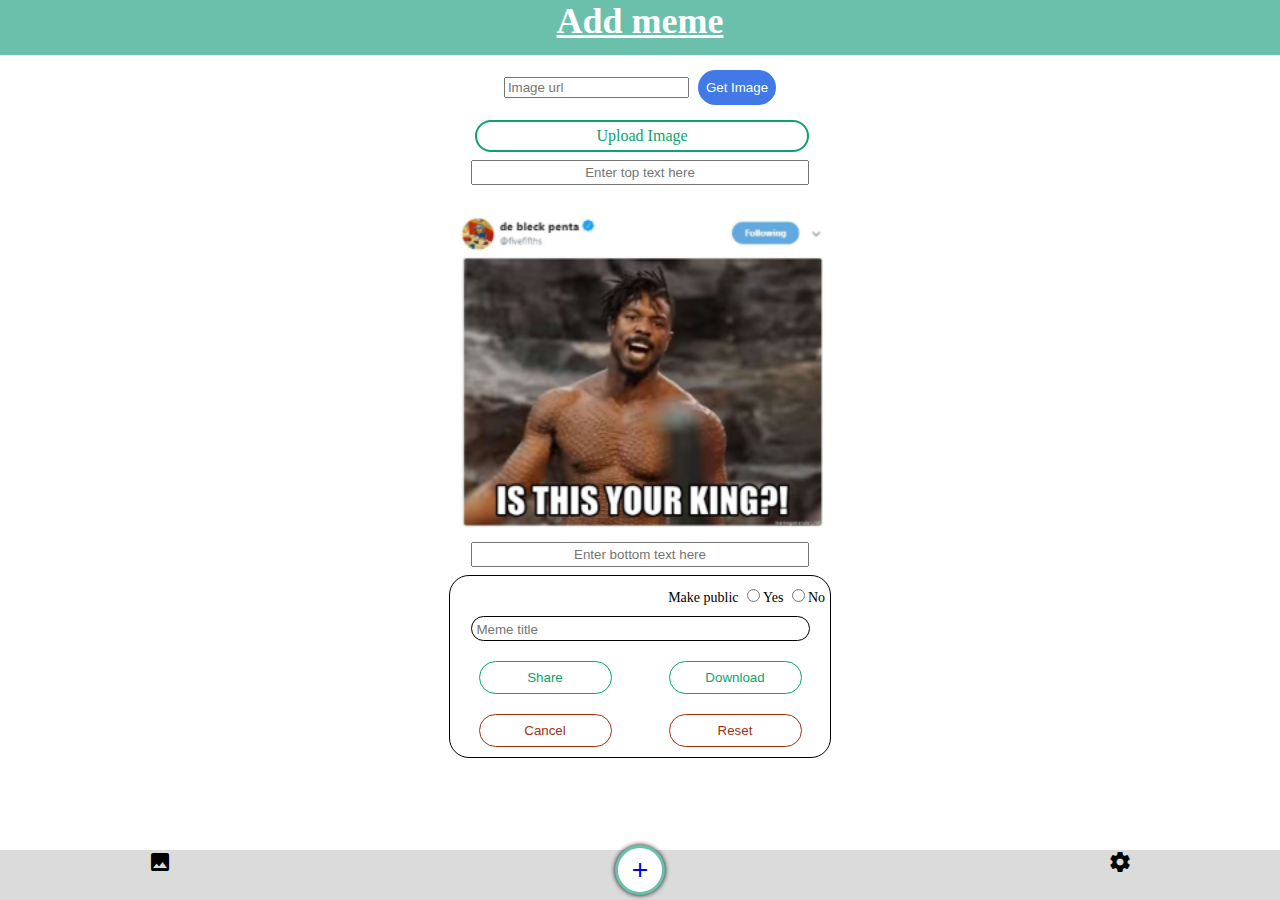
<file: public/add-meme.html>
<!DOCTYPE html>
<html>
  <head>
    <meta charset="utf-8">
    <meta name="viewport" content="width=device-width, initial-scale=1">
    <title>MemeMaster - Add meme</title>
    <link rel="stylesheet" href="css/main.css">
    <link href="https://fonts.googleapis.com/icon?family=Material+Icons"
      rel="stylesheet">
  </head>
  <body>
    <nav>
      <div class="nav-back"></div>
      <div class="nav-logo">
          <a id="logo" href="#">Add meme</a>
      </div>
    </nav>
    <section id="main" class="add-meme">
      <div class="select-img">
          <input type="text" name="img-url" placeholder="Image url">
          <button>Get Image</button>
      </div>
      <div class="upload-img">
          <input type="file" id="imgLoader">
          <label for="imgLoader">
              Upload Image
          </label>
      </div>
      <div id="top-text">
          <input type="text" id="top-text-input" placeholder="Enter top text here">
      </div>
      <div class="meme-canvas">
          <!-- <img class="meme-img" id="uploadedImg" src="images/meme1.jpg"> -->
          <canvas id="imgCanvas">

          </canvas>
      </div>
      <div id="bottom-text">
            <input type="text" id="bottom-text-input" placeholder="Enter bottom text here">
        </div>
      <section class="all-btns">
          <div class="public-toggle">
              Make public <input type="radio" name="make-public" value="yes">Yes
                        <input type="radio" name="make-public" value="no">No
          </div>
          <div class="input-title">
                <input type="text" name="meme-title" placeholder="Meme title">
          </div>
          <div class="buttons-1">
              <div class="shareBtn">
                    <button>Share</button>
              </div>
              <div class="downloadBtn">
                    <button>Download</button>
              </div>
          </div>
          <div class="buttons-2">
            <div class="cancelBtn">
                <button>Cancel</button>
            </div>
            <div class="resetBtn">
                <button>Reset</button>
            </div>
          </div>
      </section>
    </section>
    <footer>
      <div class="footer-section-1">
          <a class="settings-btn" href="#"><i class="material-icons">
              photo
            </i></a>
      </div>
      <div class="footer-section-2">
        <a class="add-meme-btn" href="#"><i class="material-icons">
          add
          </i></a>
      </div>
      <div class="footer-section-3">
        <a class="settings-btn" href="#"><i class="material-icons">
          settings
        </i></a>
      </div>
    </footer>
  </body>
  <script src="js/main.js"></script>
</html>
</file>
<file: public/css/main.css>
html, body {
    margin: 0;
    padding: 0;
  }

nav  {
  background-color: #6BC0AB;
  height: 55px;
  width: 100%;
  font-size: 0;
}
  
.nav-back {
  width: 20%;
  display: inline-block;
  height: 100%;
}

.nav-logo {
  width: 60%;
  height: 100%;
  display: inline-block;
  text-align: center;
  vertical-align: top;
}

.nav-logo a {
  font-size: 36px;
  color: #FFF;
  font-weight: 700;
  /* margin-bottom: 10px; */
}

footer {
  background-color: #DBDBDB;
  height: 50px;
  width: 100%;
  position: fixed;
  left: 0;
  bottom: 0;
  font-size: 0;
}

section#main {
  height: calc(100vh - 105px);
  background-color: #FFF; 
  scroll-behavior: smooth;
  overflow-y: auto;
  max-width: 400px;
  width: 100%;
  margin-left: auto;
  margin-right: auto;
}

section#main img  {
  width: 100%;
  margin-top: 5px;
  margin-bottom: 5px;
  margin: auto;
}

.footer-section-1 {
  width: 25%;
  height: 100%;
  display: inline-block;
  text-align: center;
  color: #F8F8F8;
}
.footer-section-2 {
  width: 50%;
  height: 100%;
  display: inline-block;
  text-align: center;
  vertical-align: top;
}
.footer-section-3 {
  width: 25%;
  height: 100%;
  display: inline-block;
  text-align: center;
  vertical-align: top;
}

.footer-section-2 .add-meme-btn {
  display: inline-block;
  border-radius: 50%;
  padding: 10px;
  border: 3px solid #6BC0AB;
  margin-top: -5px;
  background-color: #FFF;
  box-shadow: 0 0 5px 0 #000;
}

.footer-section-1 a, .footer-section-3 a {
  color: #000;
}

section#main .select-img {
  text-align: center;
  padding-top: 15px;
}

section#main.select-img input {
  height: 35px;
  border-radius: 20px;
  border: 1px solid #000;
  padding-left: 5px; 
  width: 230px;

}

section#main .upload-img {
  text-align: center;
  padding-top: 15px; 
}

section#main .select-img button {
  margin-left: 5px;
  background-color: #417AE7;
  color: #FFF;
  height: 35px;
  border-radius: 20px;
  border: none;
  padding-left: 8px;
  padding-right: 8px; 
}

section#main .upload-img label {
  display:inline-block;
  padding: 5px;
  border-radius: 20px;
  border: 2px solid #0CA36C;
  background-color: #FFF; 
  color: #0CA36C;
  width: 320px;
}

section#main .upload-img input {
  width: 0.1px;
  height: 0.1px;
  opacity: 0;
}

section#main .meme-canvas {
  width: 100%;
  padding-top: 8px; 
}

section#main .meme-canvas img {
  width: 100%;
}

.all-btns {
  margin-top: 8px;
  font-size: 0;
  border: 1px solid #000;
  border-radius: 20px;
  padding-top: 10px;
  padding-bottom: 10px;
  width: 95%;
  margin-left: auto;
  margin-right: auto;
}

.all-btns .public-toggle {
  text-align: right;
  padding-right: 5px;
  font-size: 14px;
}

.all-btns .input-title {
  text-align: center;
}

.all-btns .input-title input {
  width: 330px;
  margin-top: 10px;
  padding-top: 5px;
  padding-bottom: 3px;
  padding-left: 5px;
  border-radius: 20px; 
  border: 1px solid #000;
}

.buttons-1 .shareBtn,
.buttons-1 .downloadBtn,
.buttons-2 .cancelBtn,
.buttons-2 .resetBtn {
  width: 50%;
  text-align: center;
  display: inline-block;
  margin-top: 20px;
}

.buttons-1 .shareBtn button,
.buttons-1 .downloadBtn button,
.buttons-2 .cancelBtn button,
.buttons-2 .resetBtn  button {
  width: 70%;
}

.buttons-1 button {
  border: 1px solid #0CA36C;
  color: #0CA36C;
  background-color: #FFF;
  padding: 8px;
  border-radius: 20px;
}

.buttons-2 button {
  border: 1px solid #A3300C;
  color: #A3300C;
  background-color: #FFF;
  padding: 8px;
  border-radius: 20px;
}

.add-meme #top-text,
.add-meme #bottom-text {
  text-align: center;
  margin-top: 8px;
  margin-bottom: 8px; 
}

.add-meme #top-text-input,
.add-meme #bottom-text-input {
  text-align: center;
  padding-top: 3px;
  padding-bottom: 3px;
  width: 330px; 
}

.add-meme #imgCanvas {
  display: block;
  max-width: 400px;
  width: 100%;
}
</file>
